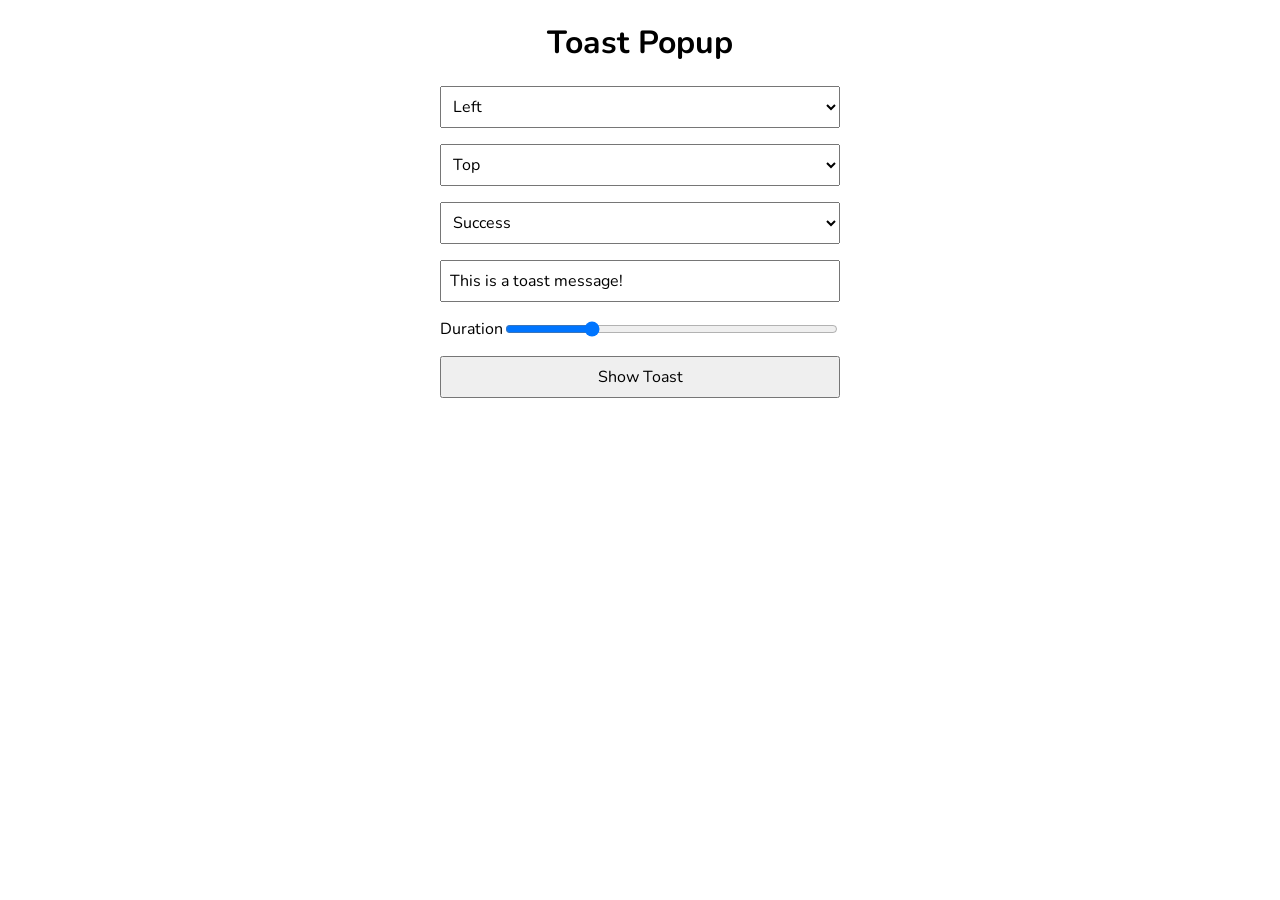
<file: index.html>
<!DOCTYPE html>
<html lang="en">
  <head>
    <meta charset="UTF-8" />
    <meta name="viewport" content="width=device-width, initial-scale=1.0" />
    <title>Toast Popup</title>
    <link rel="preconnect" href="https://fonts.googleapis.com" />
    <link rel="preconnect" href="https://fonts.gstatic.com" crossorigin />
    <link
      href="https://fonts.googleapis.com/css2?family=Nunito:wght@400;500;600;700&display=swap"
      rel="stylesheet"
    />
    <link rel="stylesheet" href="style.css" />
    <script src="script.js" defer></script>
  </head>
  <body>
    <h1>Toast Popup</h1>
    <div class="container">
      <select id="horizontal-position">
        <option value="left">Left</option>
        <option value="right">Right</option>
      </select>
      <select id="vertical-position">
        <option value="top">Top</option>
        <option value="bottom">Bottom</option>
      </select>
      <select id="toast-type">
        <option value="success">Success</option>
        <option value="error">Error</option>
        <option value="warning">Warning</option>
        <option value="info">Info</option>
      </select>
      <input id="toast-message" type="text" value="This is a toast message!" />
      <div class="duration-container">
        <label for="duration">Duration</label>
        <input id="duration" type="range" min="2" max="10" value="4" />
      </div>
      <button class="show-toast">Show Toast</button>
    </div>
    <div class="toasts-container"></div>
  </body>
</html>
</file>
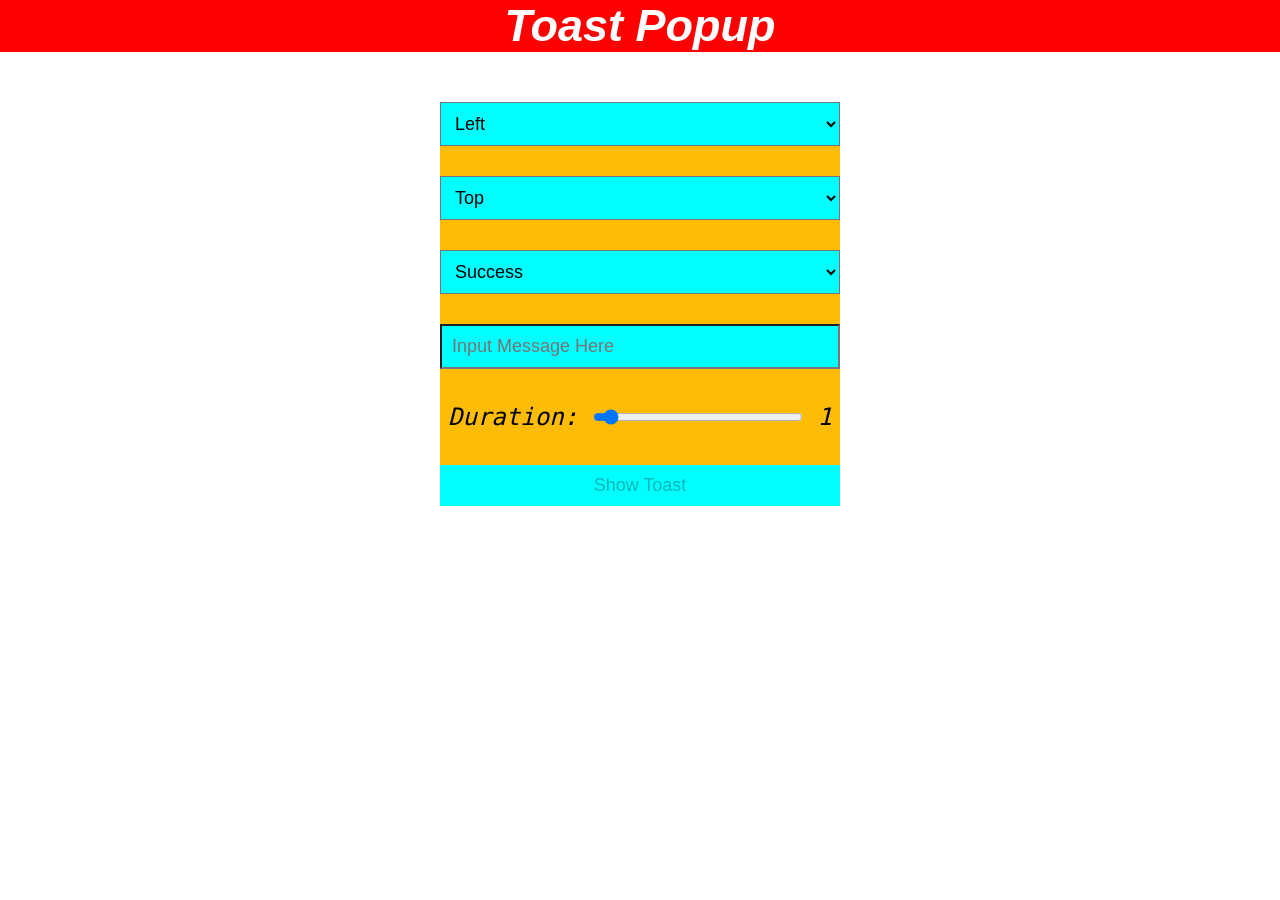
<file: 1.html>
<!DOCTYPE html>
<html lang="en">
<head>
    <meta charset="UTF-8">
    <meta name="viewport" content="width=device-width, initial-scale=1.0">
    <title>Document</title>
    <link rel="stylesheet" href="1.css" class="css">
</head>
<body>
    <h2>Toast Popup</h2>
    <main>
       
        <select name="horizontal" id="horizontal">
            <option value="left">Left</option>
            <option value="right">Right</option>
        </select>
        <select name="veritcal" id="vertical">
            <option value="Top">Top</option>
            <option value="bottom">Bottom</option>
        </select>
        <select name="success" id="message-symbol">
            <option value="success">Success</option>
            <option value="error">Error</option>
            <option value="warning">Warning</option>
            <option value="info">Info</option>
        </select>
        <input type="text" id="text-container" placeholder="Input Message Here">
        <div class="duration-container">
            <span  id="range-label">Duration:</span>
            <input type="range"  id="range" min="1" max="10" >
            <span id="range-value"></span>
        </div>
        <button class="process-toastMessage" disabled>Show Toast</button>
        
    </main>

    <div class="show-toastMessage">
        <!-- <div class="toast-messageContainer">
            <p>✔️ This is a toast message! ❌ </p>

        </div> -->
    </div>
    <script src="1.js"></script>

    
</body>
</html>
</file>
<file: style.css>
* {
    box-sizing: border-box;
}

body {
    margin: 16px;
    text-align: center;
    font-family: 'Nunito', sans-serif;
    /* background: linear-gradient(145deg, rgb(213, 20, 20),rgba(230, 148, 73, 0.771),rgb(216, 205, 104)); */
}

select, input[type="text"], button {
    font: inherit;
    padding: 8px;
}


.container {
    display: flex;
    flex-direction: column;
    gap: 16px;
    max-width: 400px;
    margin-inline: auto;
}

.duration-container {
    display: flex;
    align-items: center;
}

#duration {
    flex-grow: 1;
}

button {
    cursor: pointer;
}

.toast {
    padding: 0.5em;
    color: rgb(205, 19, 19);
    border-radius: 0.25rem;
    box-shadow: 0 4px 10px 0 rgba(0, 0, 0, 0.25);
    animation: fromLeft 0.1s ease-in;
}

.toasts-container.right .toast  {
    animation: fromRight 0.1s ease-in;
}

.toast.go-left {
    animation: toLeft 0.1s ease-in forwards;
}

.toasts-container.right .toast.go-right {
    animation: toRight 0.1s ease-in forwards;
}

@keyframes fromLeft {
    0% {
        transform: translateX(-100%);
    } 

    100% {
        transform: translateX(0);
    }
}

@keyframes toLeft {
    0% {
        transform: translateX(0);
    } 

    100% {
        transform: translateX(-100%);
    }
}

@keyframes fromRight {
    0% {
        transform: translateX(100%);
    } 

    100% {
        transform: translateX(0);
    }
}

@keyframes toRight{
    0% {
        transform: translateX(0);
    } 

    100% {
        transform: translateX(100%);
    }
}

.toast.success {
    background-color: #009600;
}

.toast.error {
    background-color: #ff0000;
}

.toast.warning {
    background-color: #ec6b03;
}

.toast.info {
    background-color: #4e4e4e;
}

.toast.success::before {
    content: '✓';
}

.toast.error::before {
    content: '✗';
}

.toast.warning::before {
    content: '⚠';
}

.toast.info::before {
    content: 'ⓘ';
}

.toast span {
    cursor: pointer;
}

.toasts-container {
    position: absolute;
    top: 1rem;
    left: 0rem;
    display: flex;
    flex-direction: column;
    gap: 8px;
    overflow: hidden;
    padding: 0 1rem;
}

.toasts-container.right {
    left: auto;
    right: 0rem;
}

.toasts-container.bottom {
    top: auto;
    bottom: 1rem;
}
</file>
<file: 1.css>
*{
    margin: 0;
    padding: 0;

}

html,body{
    /* max-width: 800px; */
    font-size: 30px;
    font-family: monospace ;
    font-style: italic;
   
  
}


h2{
    text-align: center;
    background-color: red;
    color: white;
    width: auto;
    font-family: 'Segoe UI', Tahoma, Geneva, Verdana, sans-serif;
    font-weight: 900;
    
    
   
}
main{
    display: flex;
    flex-direction: column;
    justify-content: center;
    max-width: 400px;
    width: 50%;
    margin: auto;
    margin-top: 50px;
    gap: 30px;
    font-style: italic;
  
    background-color: rgb(255, 188, 5);
     


   
}

.toast-messageContainer.success {
    background-color: #009600;
}
.toast-messageContainer.error {
    background-color: #f5a7a7;
}
.toast-messageContainer.warning {
    background-color: #909090;
}
.toast-messageContainer.info {
    background-color: #2e302e;

}
.toast-messageContainer{
    color: white;
}


select,input ,option,button{
    background-color: aqua;
    font-size: 0.6rem;
    padding:10px;

}

.duration-container{
    display: flex;
    align-items: center;
    justify-content: center;
    gap: 15px;
    padding-inline: 08px;
}
#range{
    width: 100%;
    /* flex-grow: 1; */
}

span{
    font-size: 0.8rem;
}
/* ************************************************************** */

/* .toast-messageContainer.success::before{
    content: '✅';
}
.toast-messageContainer.error::before{
    content: '❌';
}
.toast-messageContainer.info::before{
    content: 'ⓘ';
}
.toast-messageContainer.warning::before{
    content: '⚠️';
} */


.toast-icon {
  font-size: 0.7rem;
  
}

.toast-text {
  font-size: 0.8rem;
}







/* ************************************************************************ */
.toast-messageContainer::after{
    content: '❌';
}



.toast-messageContainer{
    font-size: 0.6rem;
    font-family: Cambria, Cochin, Georgia, Times, 'Times New Roman', serif;
    font-weight: 600;
    background-color: aqua;
    width: fit-content;
    padding: 8px;
    margin-bottom: 10px;
    min-width: 100px;
    color: aliceblue;
    display: flex;
    gap: 10px;
    border-radius: 5px;
    

    
}

.show-toastMessage {
  position: absolute; /* or fixed */
  top: 2.5rem;
  left: 0.5rem;
}

.process-toastMessage{
    border: none;
}


.right {
    left: auto;
    right: 0rem;
}

.bottom {
    top: auto;
    bottom: 0rem;
}


/* 
.toast.go-left {
    animation: toLeft 0.1s ease-in forwards;
}
 */
</file>
